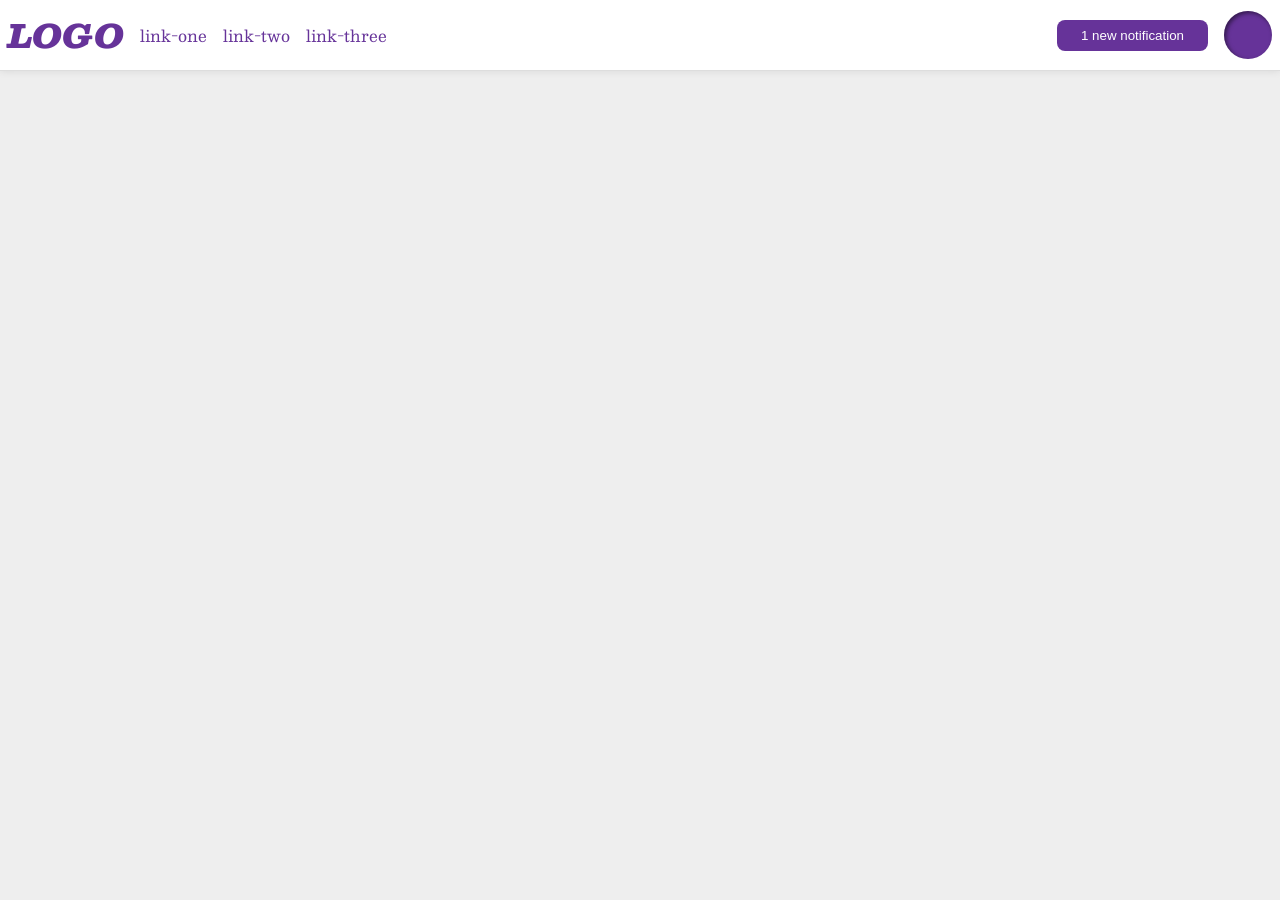
<file: foundations/flex/03-flex-header-2/index.html>
<!DOCTYPE html>
<html lang="en">
  <head>
    <meta charset="UTF-8">
    <meta http-equiv="X-UA-Compatible" content="IE=edge">
    <meta name="viewport" content="width=device-width, initial-scale=1.0">
    <title>Flex Header 2</title>
    <link rel="stylesheet" href="style.css">
  </head>
  <body>
    <div class="header">
      <div class="left">
        <div class="logo">
          LOGO
        </div>
        <ul class="links">
          <li><a href="https://google.com">link-one</a></li>
          <li><a href="https://google.com">link-two</a></li>
          <li><a href="https://google.com">link-three</a></li>
        </ul>
      </div>
      <div class="right">
        <button class="notifications">
          1 new notification
        </button>
        <div class="profile-image"></div>
      </div>
    </div>
  </body>
</html>
</file>
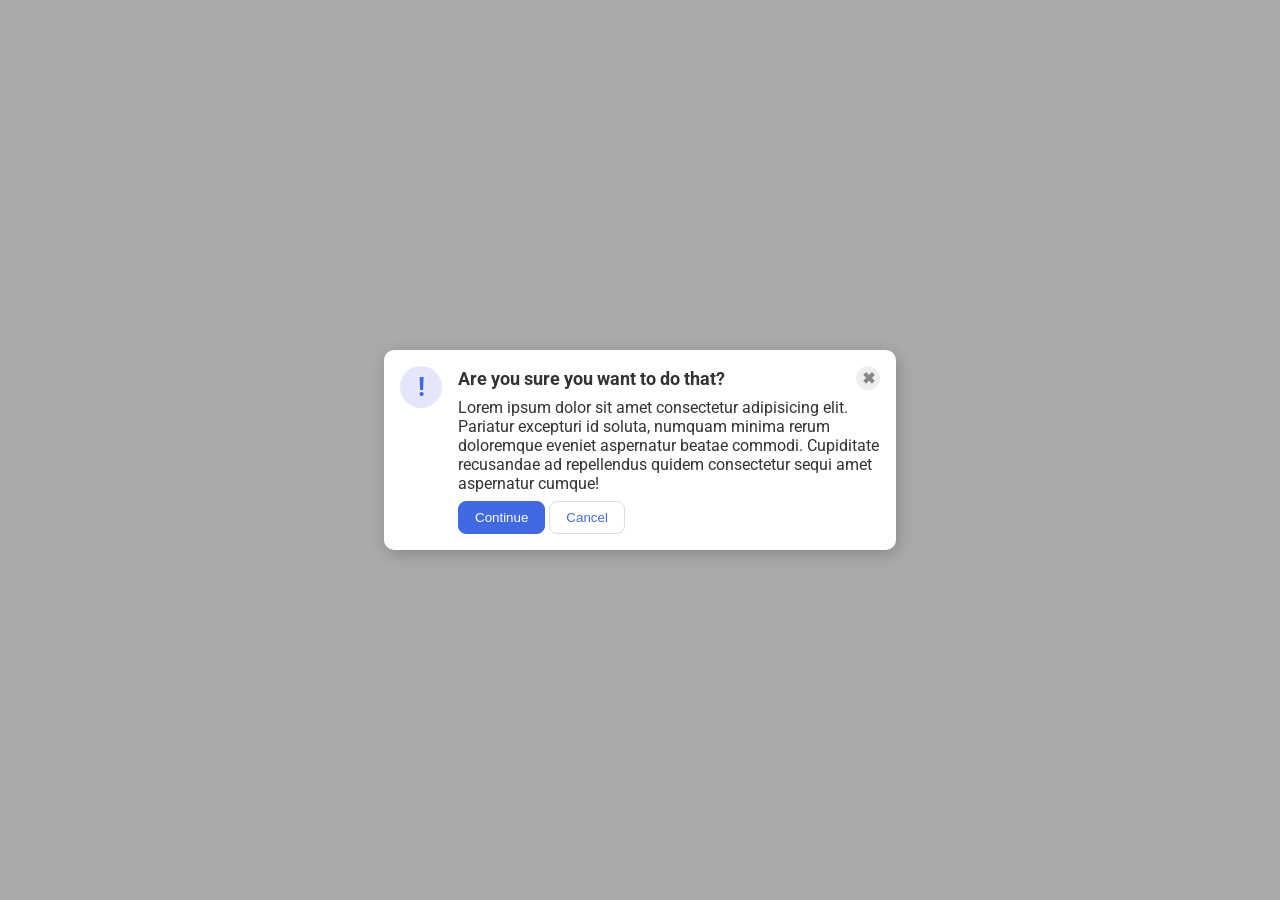
<file: foundations/flex/05-flex-modal/index.html>
<!DOCTYPE html>
<html lang="en">
  <head>
    <meta charset="UTF-8">
    <meta http-equiv="X-UA-Compatible" content="IE=edge">
    <meta name="viewport" content="width=device-width, initial-scale=1.0">
    <link rel="stylesheet" href="style.css">
    <title>Modal</title>
  </head>
  <body>
    <div class="modal">
      <div class="icon">!</div>
      <div class="container">
        <div class="header">Are you sure you want to do that?
        <button class="close-button">✖</button> 
        </div>

        <div class="text">Lorem ipsum dolor sit amet consectetur adipisicing elit. Pariatur excepturi id soluta, numquam minima rerum doloremque eveniet aspernatur beatae commodi. Cupiditate recusandae ad repellendus quidem consectetur sequi amet aspernatur cumque!</div>
        <button class="continue">Continue</button>
        <button class="cancel">Cancel</button>
      </div>
    </div>
  </body>
</html>
</file>
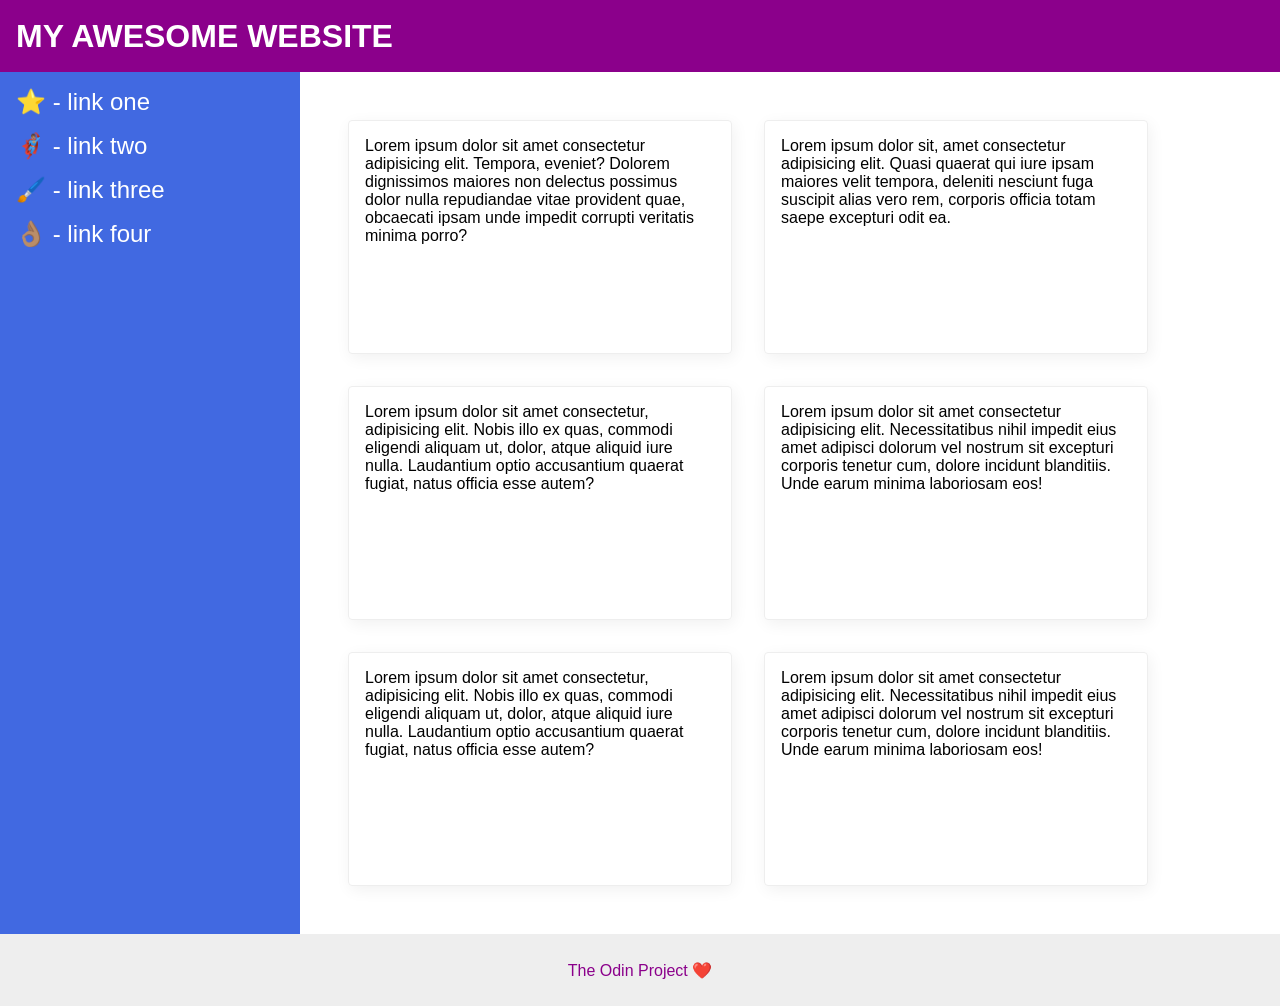
<file: foundations/flex/07-flex-layout-2/index.html>
<!DOCTYPE html>
<html lang="en">
  <head>
    <meta charset="UTF-8">
    <meta http-equiv="X-UA-Compatible" content="IE=edge">
    <meta name="viewport" content="width=device-width, initial-scale=1.0">
    <title>The Holy Grail</title>
    <link rel="stylesheet" href="style.css">
  </head>
  <body>
    <div class="header">
      MY AWESOME WEBSITE
    </div>
    
    <div class="main">
      <div class="sidebar">
        <ul>
          <li><a href="#">⭐ - link one</a></li>
          <li><a href="#">🦸🏽‍♂️ - link two</a></li>
          <li><a href="#">🖌️ - link three</a></li>
          <li><a href="#">👌🏽 - link four</a></li>
        </ul>
      </div>

      <div class="container">
        <div class="card">Lorem ipsum dolor sit amet consectetur adipisicing elit. Tempora, eveniet? Dolorem dignissimos maiores non delectus possimus dolor nulla repudiandae vitae provident quae, obcaecati ipsam unde impedit corrupti veritatis minima porro?</div>
        <div class="card">Lorem ipsum dolor sit, amet consectetur adipisicing elit. Quasi quaerat qui iure ipsam maiores velit tempora, deleniti nesciunt fuga suscipit alias vero rem, corporis officia totam saepe excepturi odit ea.</div>
        <div class="card">Lorem ipsum dolor sit amet consectetur, adipisicing elit. Nobis illo ex quas, commodi eligendi aliquam ut, dolor, atque aliquid iure nulla. Laudantium optio accusantium quaerat fugiat, natus officia esse autem?</div>
        <div class="card">Lorem ipsum dolor sit amet consectetur adipisicing elit. Necessitatibus nihil impedit eius amet adipisci dolorum vel nostrum sit excepturi corporis tenetur cum, dolore incidunt blanditiis. Unde earum minima laboriosam eos!</div>
        <div class="card">Lorem ipsum dolor sit amet consectetur, adipisicing elit. Nobis illo ex quas, commodi eligendi aliquam ut, dolor, atque aliquid iure nulla. Laudantium optio accusantium quaerat fugiat, natus officia esse autem?</div>
        <div class="card">Lorem ipsum dolor sit amet consectetur adipisicing elit. Necessitatibus nihil impedit eius amet adipisci dolorum vel nostrum sit excepturi corporis tenetur cum, dolore incidunt blanditiis. Unde earum minima laboriosam eos!</div>
      </div>
    </div>
    
    <div class="footer">
      The Odin Project ❤️
    </div>
  </body>
</html>
</file>
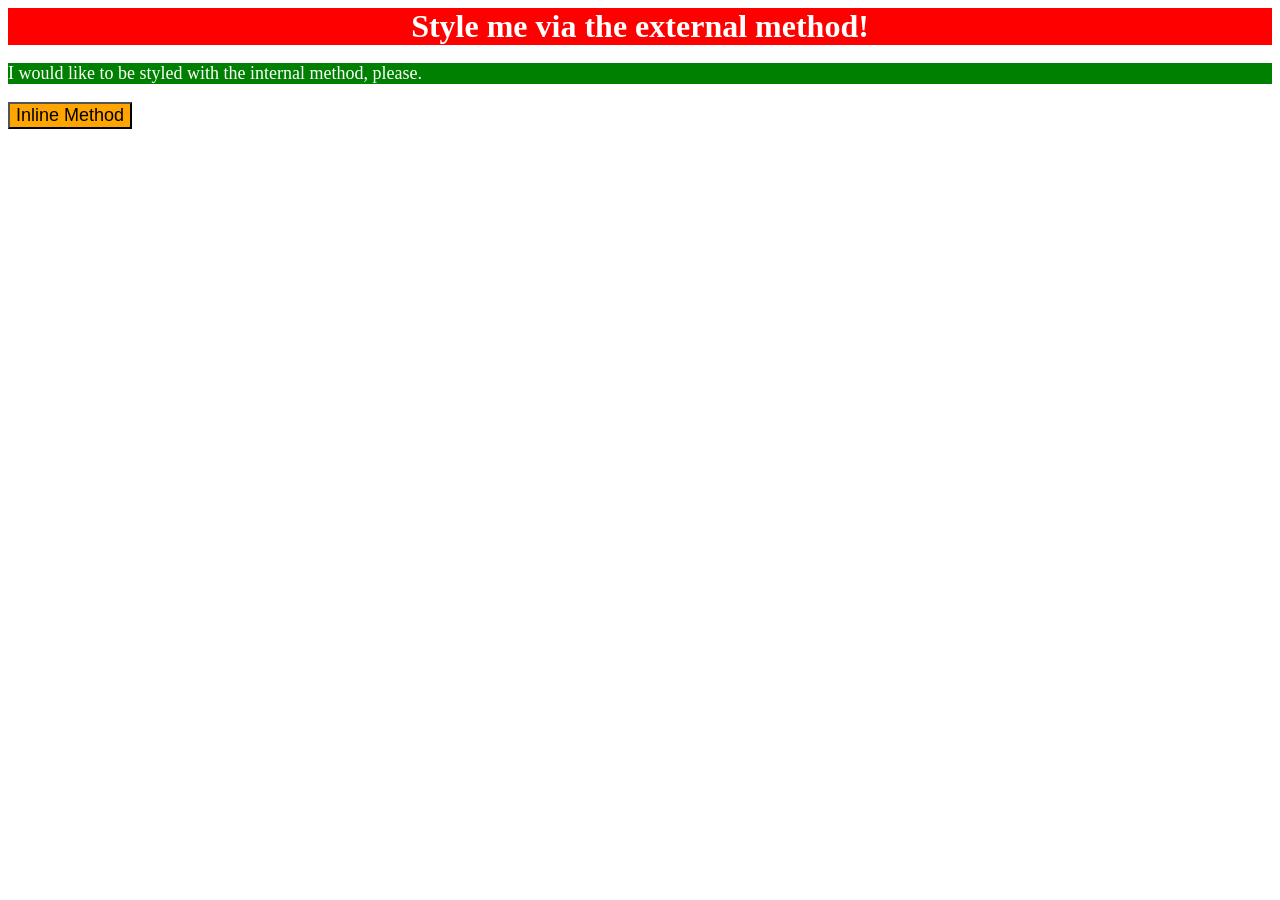
<file: foundations/intro-to-css/01-css-methods/index.html>
<!DOCTYPE html>
<html lang="en">
  <head>
    <meta charset="UTF-8">
    <meta http-equiv="X-UA-Compatible" content="IE=edge">
    <meta name="viewport" content="width=device-width, initial-scale=1.0">
    <title>Methods for Adding CSS</title>
    <link rel="stylesheet" href="styles.css">

    <style>
      p {
        color: white;
        background-color: green;
        font-size: 18px;
      }
    </style>
  </head>
  <body>
    <div>Style me via the external method!</div>
    <p>I would like to be styled with the internal method, please.</p>
    <button style="background-color: orange; font-size: 18px;">Inline Method</button>
  </body>
</html>
</file>
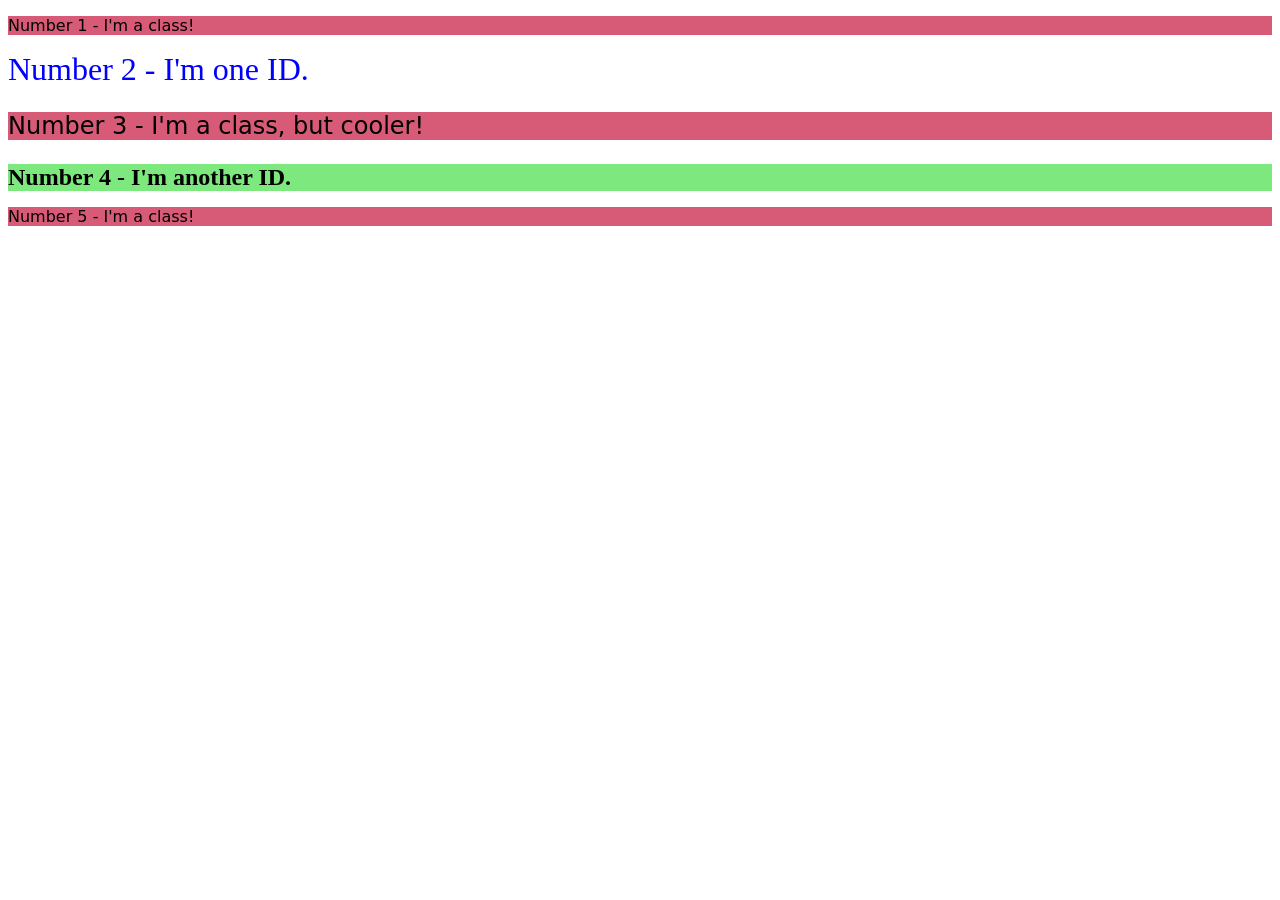
<file: foundations/intro-to-css/02-class-id-selectors/index.html>
<!DOCTYPE html>
<html lang="en">
  <head>
    <meta charset="UTF-8">
    <meta http-equiv="X-UA-Compatible" content="IE=edge">
    <meta name="viewport" content="width=device-width, initial-scale=1.0">
    <title>Class and ID Selectors</title>
    <link rel="stylesheet" href="style.css">
  </head>
  <body>
    <p class="common">Number 1 - I'm a class!</p>
    <div id="div1">Number 2 - I'm one ID.</div>
    <p class="common unique">Number 3 - I'm a class, but cooler!</p>
    <div id="div2">Number 4 - I'm another ID.</div>
    <p class="common">Number 5 - I'm a class!</p>
  </body>
</html>
</file>
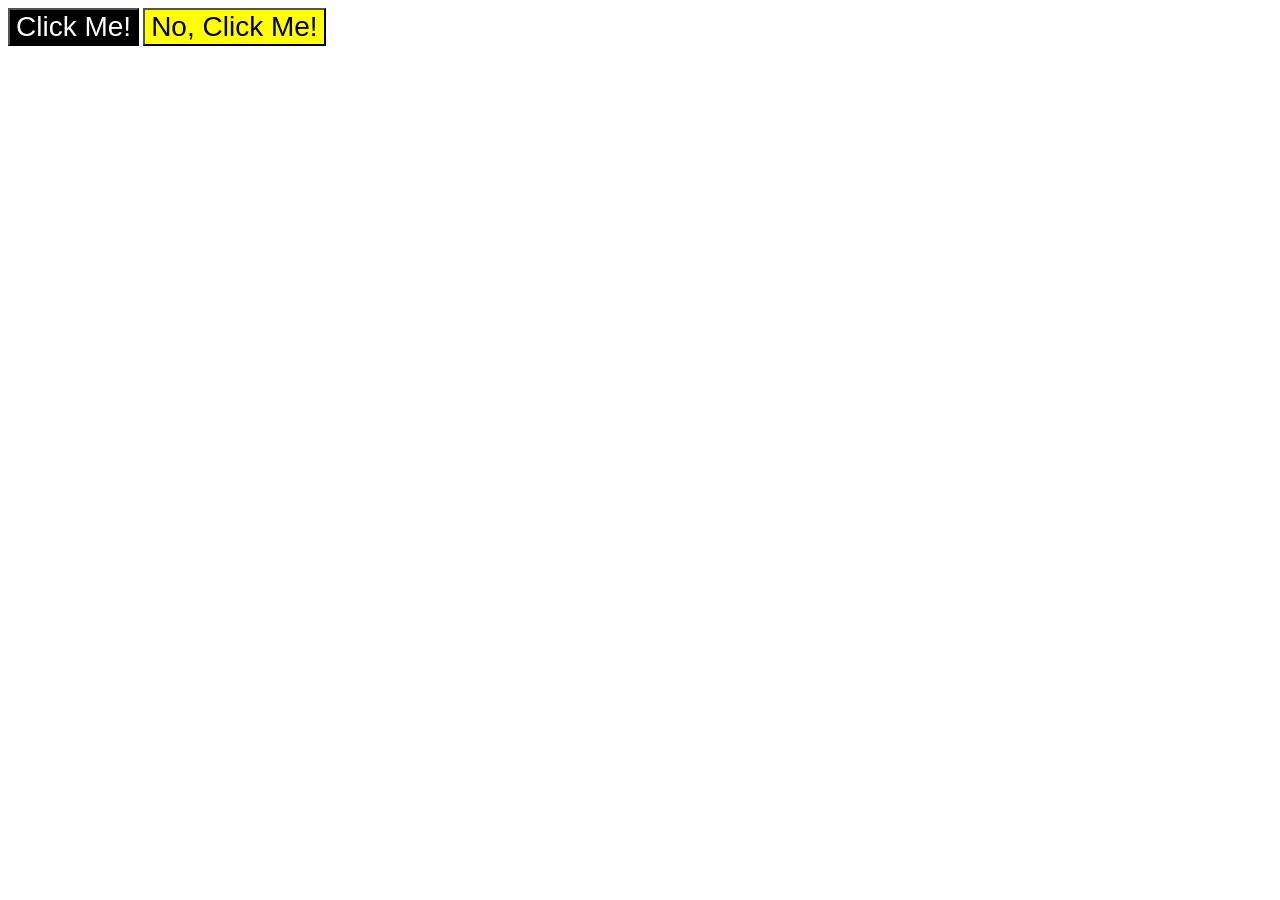
<file: foundations/intro-to-css/03-grouping-selectors/index.html>
<!DOCTYPE html>
<html lang="en">
  <head>
    <meta charset="UTF-8">
    <meta http-equiv="X-UA-Compatible" content="IE=edge">
    <meta name="viewport" content="width=device-width, initial-scale=1.0">
    <title>Grouping Selectors</title>
    <link rel="stylesheet" href="style.css">
  </head>
  <body>
    <button class="first">Click Me!</button>
    <button class="second">No, Click Me!</button>
  </body>
</html>
</file>
<file: foundations/flex/03-flex-header-2/style.css>
/* this is some magical font-importing.  
you'll learn about it later. */
@import url('https://fonts.googleapis.com/css2?family=Besley:ital,wght@0,400;1,900&display=swap');

body {
  margin: 0;
  background: #eee;
  font-family: Besley, serif;
}

.header {
  background: white;
  border-bottom: 1px solid #ddd;
  box-shadow: 0 0 8px rgba(0,0,0,.1);
  display: flex;
  justify-content: space-between;
  padding: 8px;
}

.profile-image {
  background: rebeccapurple;
  box-shadow: inset 2px 2px 4px rgba(0,0,0,.5);
  border-radius: 50%;
  width: 48px;
  height: 48px;
}

.logo {
  color: rebeccapurple;
  font-size: 32px;
  font-weight: 900;
  font-style: italic;
}

button {
  border: none;
  border-radius: 8px;
  background: rebeccapurple;
  color: white;
  padding: 8px 24px;
}

a {
  /* this removes the line under our links */
  text-decoration: none;
  color: rebeccapurple;
}

ul {
  list-style-type: none;
  display: flex;
  margin: 0px;
  padding: 0px;
  gap: 16px;
}

.left {
  display: flex;
  gap: 16px;
  align-items: center;
}

.right {
  display: flex;
  gap: 16px;
  align-items: center;
}
</file>
<file: foundations/flex/05-flex-modal/style.css>
@import url('https://fonts.googleapis.com/css2?family=Roboto:wght@400;700&display=swap');

html, body {
  height: 100%;
}

body {
  font-family: Roboto, sans-serif;
  margin: 0;
  background: #aaa;
  color: #333;
  /* I'll give you this one for free lol */
  display: flex;
  align-items: center;
  justify-content: center;
}

.modal {
  background: white;
  width: 480px;
  border-radius: 10px;
  box-shadow: 2px 4px 16px rgba(0,0,0,.2);
  display: flex;
  padding: 16px;
  gap: 16px;
}


.header {
  display: flex;
  justify-content: space-between;
  align-items: center;
  font-weight: 700;
  font-size: 18px;
  margin-bottom: 8px;
}

.icon {
  color: royalblue;
  font-size: 26px;
  font-weight: 700;
  background: lavender;
  width: 42px;
  height: 42px;
  border-radius: 50%;
  display: flex;
  align-items: center;
  justify-content: center;
  flex-shrink: 0;
}

.close-button {
  background: #eee;
  border-radius: 50%;
  color: #888;
  font-weight: bolder;
  font-size: 16px;
  height: 24px;
  width: 24px;
  display: flex;
  align-items: center;
  justify-content: center;
  border: 1px solid #eee;
  padding: 0;
}

button {
  cursor: pointer;
  padding: 8px 16px;
  border-radius: 8px;
}

button.continue {
  background: royalblue;
  border: 1px solid royalblue;
  color: white;
}

button.cancel {
  background: white;
  border: 1px solid #ddd;
  color: royalblue;
}

.text {
  margin-bottom: 8px;
}
</file>
<file: foundations/flex/07-flex-layout-2/style.css>
body {
  font-family: -apple-system, BlinkMacSystemFont, 'Segoe UI', Roboto, Oxygen, Ubuntu, Cantarell, 'Open Sans', 'Helvetica Neue', sans-serif;
  margin: 0;
  min-height: 100vh;
  display: flex;
  flex-direction: column;
}

.header {
  height: 72px;
  background: darkmagenta;
  color: white;
  font-size: 32px;
  font-weight: 900;
  display: flex;
  align-items: center;
  padding-left: 16px;
}

.footer {
  height: 72px;
  background: #eee;
  color: darkmagenta;
  display: flex;
  justify-content: center;
  align-items: center;
}

.sidebar {
  width: 300px;
  background: royalblue;
  box-sizing: border-box;
  flex-shrink: 0;
  padding: 16px;
}

.card {
  border: 1px solid #eee;
  box-shadow: 2px 4px 16px rgba(0,0,0,.06);
  border-radius: 4px;
}

.main {
  display: flex;
  flex-grow: 1;
}

.container {
  display: flex;
  padding: 48px;
  flex-wrap: wrap;
  gap: 32px;
}

ul {
  list-style-type: none;
  margin: 0;
  padding: 0;
}

a {
  text-decoration: none;
  font-size: 24px;
  color: white;
}

li {
  margin-bottom: 16px;
}

.card {
  height: 200px;
  width: 350px;
  padding: 16px;
}
</file>
<file: foundations/intro-to-css/01-css-methods/styles.css>
div {
    color: white;
    background-color: red;
    font-size: 32px;
    text-align: center;
    font-weight: bold;
}
</file>
<file: foundations/intro-to-css/02-class-id-selectors/style.css>
/* Add CSS Styling */
.common {
    background-color:#d75a77;
    font-family:"Verdana", "DejaVu Sans", sans-serif;
}

#div1 {
    color: blue;
    font-size: 32px;
}

.unique {
    font-size: 24px;
}

#div2 {
    background-color: rgb(125, 232, 125);
    font-size: 24px;
    font-weight: bold;
}
</file>
<file: foundations/intro-to-css/03-grouping-selectors/style.css>
/* Add CSS Styling */
.first, .second {
    font-size: 28px;
    font-family: Helvetica, "Times New Roman", sans-serif;
}

.first {
    color: white;
    background-color: black;
}

.second {
    background-color: yellow;
}
</file>
